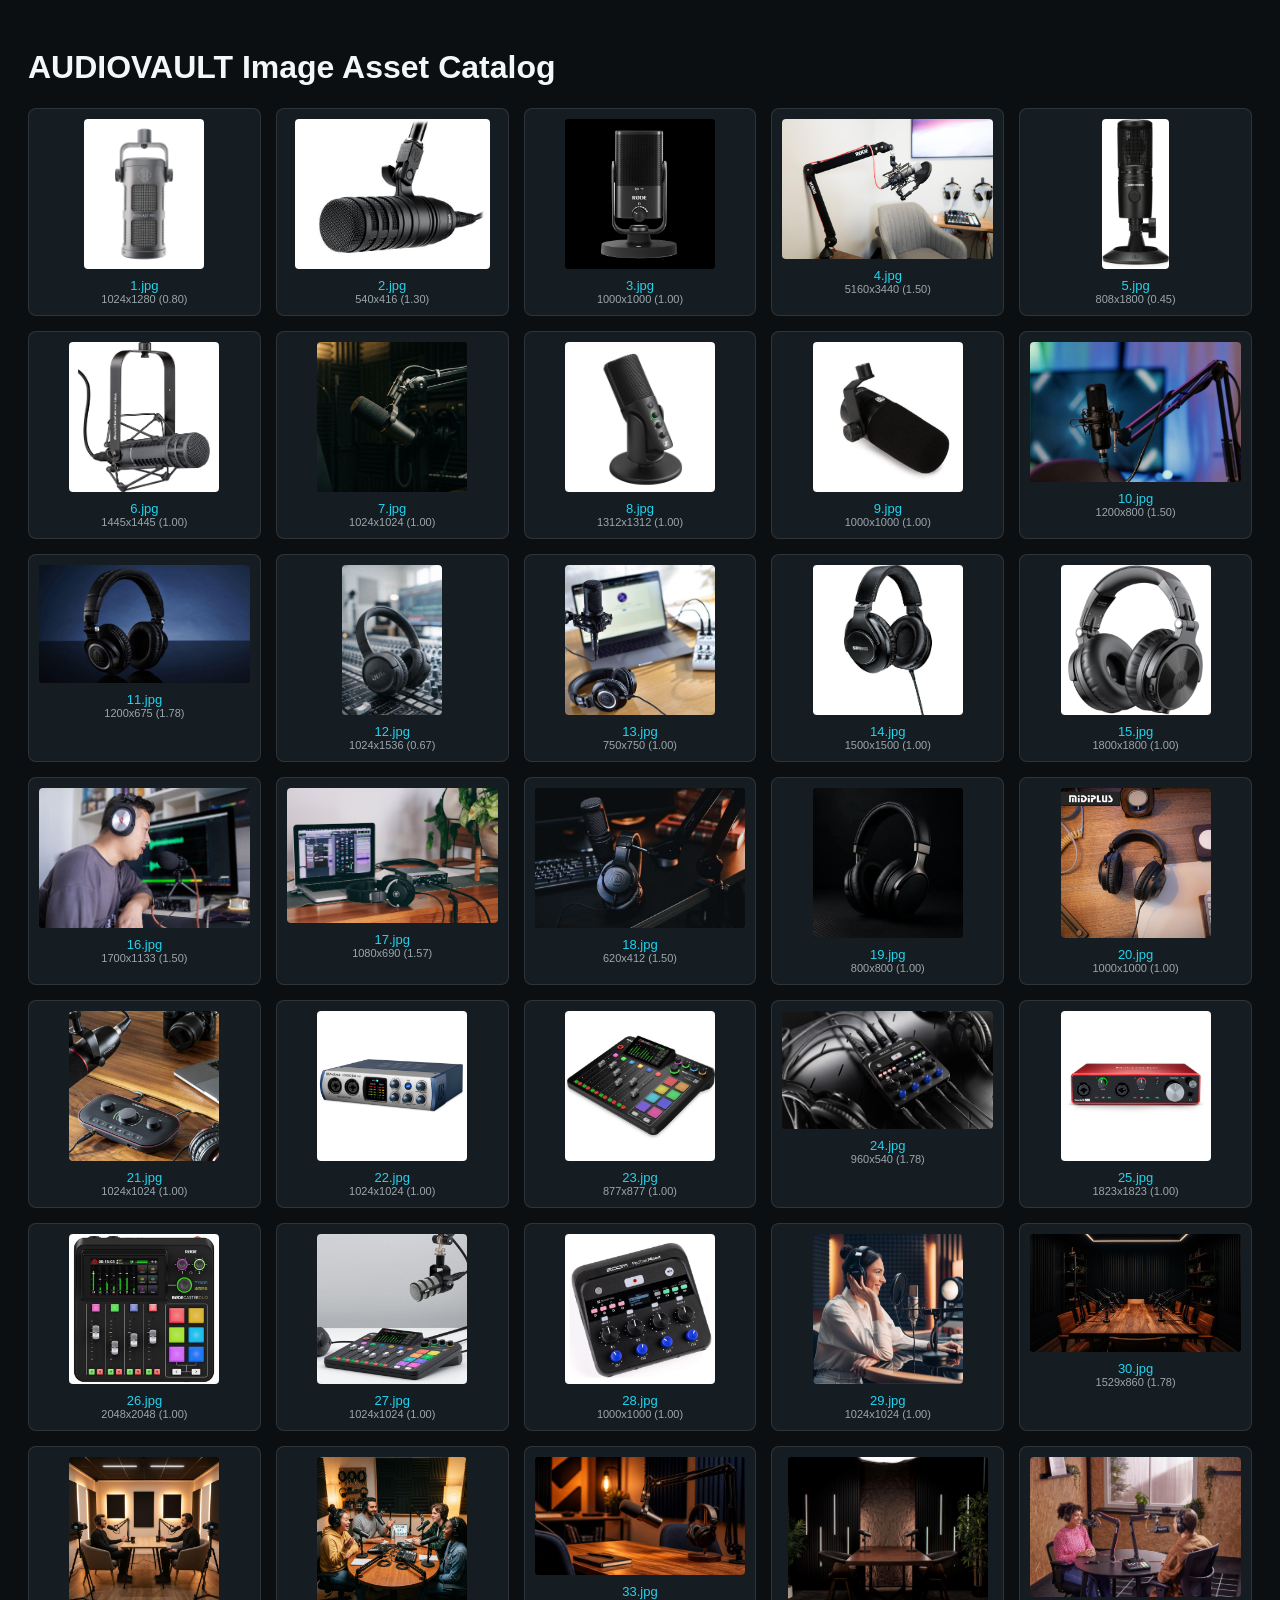
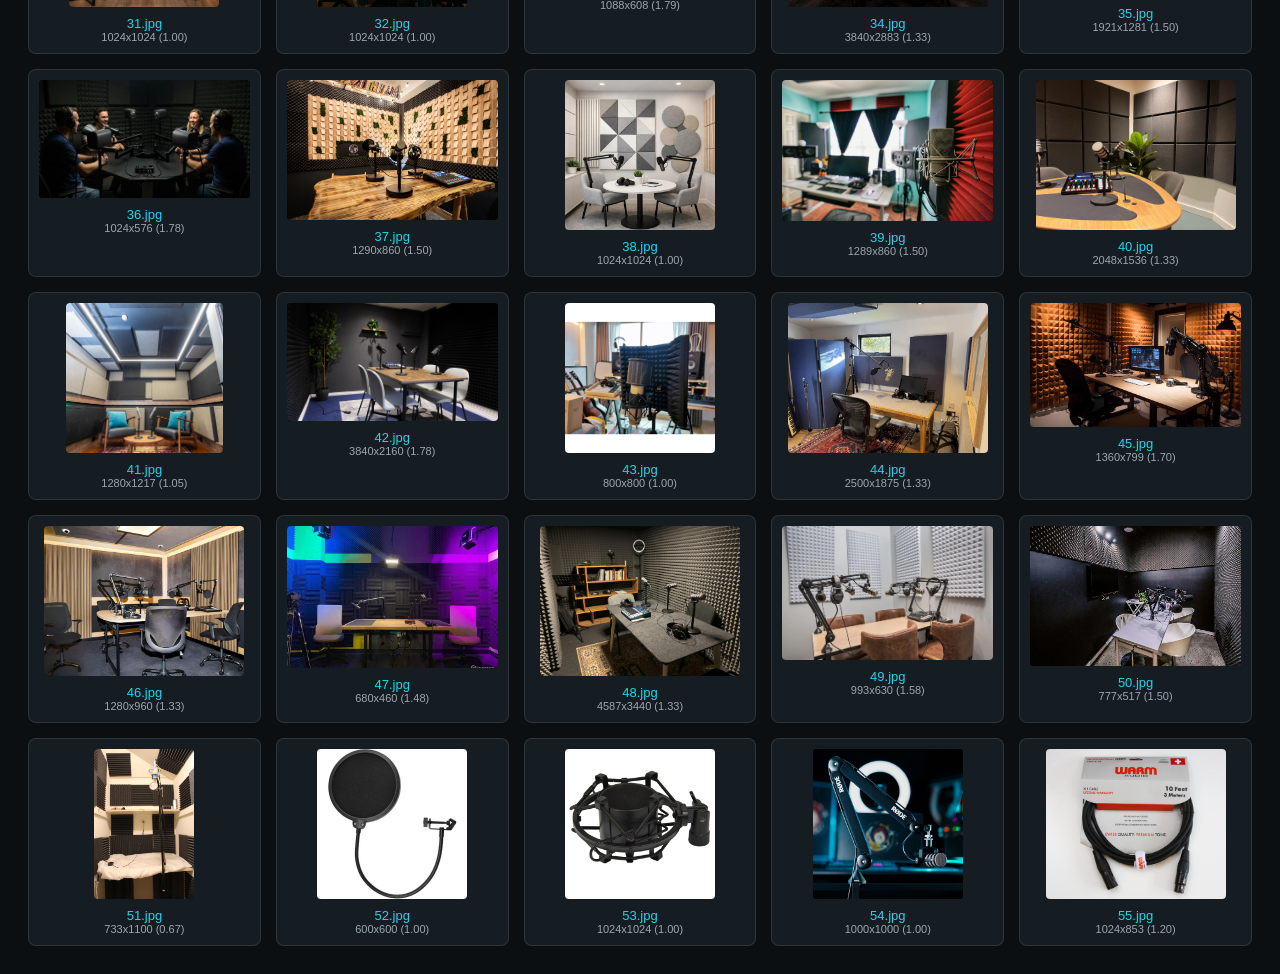
<file: scratch_catalog.html>
<!DOCTYPE html>
<html>
<head>
<style>
body { background: #0B0F12; color: #F4F7F8; font-family: sans-serif; padding: 20px; }
.grid { display: grid; grid-template-columns: repeat(auto-fill, minmax(200px, 1fr)); gap: 15px; }
.card { background: #161D22; border: 1px solid rgba(255,255,255,0.1); padding: 10px; border-radius: 8px; text-align: center; }
.card img { max-width: 100%; max-height: 150px; object-fit: contain; background: #000; border-radius: 4px; }
.card p { margin: 5px 0 0; font-size: 13px; color: #22D3EE; }
.card span { font-size: 11px; color: #9BA7AE; display: block; }
</style>
</head>
<body>
<h1>AUDIOVAULT Image Asset Catalog</h1>
<div class="grid">

        <div class="card">
            <img src="assets/images/1.jpg" alt="1.jpg">
            <p>1.jpg</p>
            <span>1024x1280 (0.80)</span>
        </div>
        
        <div class="card">
            <img src="assets/images/2.jpg" alt="2.jpg">
            <p>2.jpg</p>
            <span>540x416 (1.30)</span>
        </div>
        
        <div class="card">
            <img src="assets/images/3.jpg" alt="3.jpg">
            <p>3.jpg</p>
            <span>1000x1000 (1.00)</span>
        </div>
        
        <div class="card">
            <img src="assets/images/4.jpg" alt="4.jpg">
            <p>4.jpg</p>
            <span>5160x3440 (1.50)</span>
        </div>
        
        <div class="card">
            <img src="assets/images/5.jpg" alt="5.jpg">
            <p>5.jpg</p>
            <span>808x1800 (0.45)</span>
        </div>
        
        <div class="card">
            <img src="assets/images/6.jpg" alt="6.jpg">
            <p>6.jpg</p>
            <span>1445x1445 (1.00)</span>
        </div>
        
        <div class="card">
            <img src="assets/images/7.jpg" alt="7.jpg">
            <p>7.jpg</p>
            <span>1024x1024 (1.00)</span>
        </div>
        
        <div class="card">
            <img src="assets/images/8.jpg" alt="8.jpg">
            <p>8.jpg</p>
            <span>1312x1312 (1.00)</span>
        </div>
        
        <div class="card">
            <img src="assets/images/9.jpg" alt="9.jpg">
            <p>9.jpg</p>
            <span>1000x1000 (1.00)</span>
        </div>
        
        <div class="card">
            <img src="assets/images/10.jpg" alt="10.jpg">
            <p>10.jpg</p>
            <span>1200x800 (1.50)</span>
        </div>
        
        <div class="card">
            <img src="assets/images/11.jpg" alt="11.jpg">
            <p>11.jpg</p>
            <span>1200x675 (1.78)</span>
        </div>
        
        <div class="card">
            <img src="assets/images/12.jpg" alt="12.jpg">
            <p>12.jpg</p>
            <span>1024x1536 (0.67)</span>
        </div>
        
        <div class="card">
            <img src="assets/images/13.jpg" alt="13.jpg">
            <p>13.jpg</p>
            <span>750x750 (1.00)</span>
        </div>
        
        <div class="card">
            <img src="assets/images/14.jpg" alt="14.jpg">
            <p>14.jpg</p>
            <span>1500x1500 (1.00)</span>
        </div>
        
        <div class="card">
            <img src="assets/images/15.jpg" alt="15.jpg">
            <p>15.jpg</p>
            <span>1800x1800 (1.00)</span>
        </div>
        
        <div class="card">
            <img src="assets/images/16.jpg" alt="16.jpg">
            <p>16.jpg</p>
            <span>1700x1133 (1.50)</span>
        </div>
        
        <div class="card">
            <img src="assets/images/17.jpg" alt="17.jpg">
            <p>17.jpg</p>
            <span>1080x690 (1.57)</span>
        </div>
        
        <div class="card">
            <img src="assets/images/18.jpg" alt="18.jpg">
            <p>18.jpg</p>
            <span>620x412 (1.50)</span>
        </div>
        
        <div class="card">
            <img src="assets/images/19.jpg" alt="19.jpg">
            <p>19.jpg</p>
            <span>800x800 (1.00)</span>
        </div>
        
        <div class="card">
            <img src="assets/images/20.jpg" alt="20.jpg">
            <p>20.jpg</p>
            <span>1000x1000 (1.00)</span>
        </div>
        
        <div class="card">
            <img src="assets/images/21.jpg" alt="21.jpg">
            <p>21.jpg</p>
            <span>1024x1024 (1.00)</span>
        </div>
        
        <div class="card">
            <img src="assets/images/22.jpg" alt="22.jpg">
            <p>22.jpg</p>
            <span>1024x1024 (1.00)</span>
        </div>
        
        <div class="card">
            <img src="assets/images/23.jpg" alt="23.jpg">
            <p>23.jpg</p>
            <span>877x877 (1.00)</span>
        </div>
        
        <div class="card">
            <img src="assets/images/24.jpg" alt="24.jpg">
            <p>24.jpg</p>
            <span>960x540 (1.78)</span>
        </div>
        
        <div class="card">
            <img src="assets/images/25.jpg" alt="25.jpg">
            <p>25.jpg</p>
            <span>1823x1823 (1.00)</span>
        </div>
        
        <div class="card">
            <img src="assets/images/26.jpg" alt="26.jpg">
            <p>26.jpg</p>
            <span>2048x2048 (1.00)</span>
        </div>
        
        <div class="card">
            <img src="assets/images/27.jpg" alt="27.jpg">
            <p>27.jpg</p>
            <span>1024x1024 (1.00)</span>
        </div>
        
        <div class="card">
            <img src="assets/images/28.jpg" alt="28.jpg">
            <p>28.jpg</p>
            <span>1000x1000 (1.00)</span>
        </div>
        
        <div class="card">
            <img src="assets/images/29.jpg" alt="29.jpg">
            <p>29.jpg</p>
            <span>1024x1024 (1.00)</span>
        </div>
        
        <div class="card">
            <img src="assets/images/30.jpg" alt="30.jpg">
            <p>30.jpg</p>
            <span>1529x860 (1.78)</span>
        </div>
        
        <div class="card">
            <img src="assets/images/31.jpg" alt="31.jpg">
            <p>31.jpg</p>
            <span>1024x1024 (1.00)</span>
        </div>
        
        <div class="card">
            <img src="assets/images/32.jpg" alt="32.jpg">
            <p>32.jpg</p>
            <span>1024x1024 (1.00)</span>
        </div>
        
        <div class="card">
            <img src="assets/images/33.jpg" alt="33.jpg">
            <p>33.jpg</p>
            <span>1088x608 (1.79)</span>
        </div>
        
        <div class="card">
            <img src="assets/images/34.jpg" alt="34.jpg">
            <p>34.jpg</p>
            <span>3840x2883 (1.33)</span>
        </div>
        
        <div class="card">
            <img src="assets/images/35.jpg" alt="35.jpg">
            <p>35.jpg</p>
            <span>1921x1281 (1.50)</span>
        </div>
        
        <div class="card">
            <img src="assets/images/36.jpg" alt="36.jpg">
            <p>36.jpg</p>
            <span>1024x576 (1.78)</span>
        </div>
        
        <div class="card">
            <img src="assets/images/37.jpg" alt="37.jpg">
            <p>37.jpg</p>
            <span>1290x860 (1.50)</span>
        </div>
        
        <div class="card">
            <img src="assets/images/38.jpg" alt="38.jpg">
            <p>38.jpg</p>
            <span>1024x1024 (1.00)</span>
        </div>
        
        <div class="card">
            <img src="assets/images/39.jpg" alt="39.jpg">
            <p>39.jpg</p>
            <span>1289x860 (1.50)</span>
        </div>
        
        <div class="card">
            <img src="assets/images/40.jpg" alt="40.jpg">
            <p>40.jpg</p>
            <span>2048x1536 (1.33)</span>
        </div>
        
        <div class="card">
            <img src="assets/images/41.jpg" alt="41.jpg">
            <p>41.jpg</p>
            <span>1280x1217 (1.05)</span>
        </div>
        
        <div class="card">
            <img src="assets/images/42.jpg" alt="42.jpg">
            <p>42.jpg</p>
            <span>3840x2160 (1.78)</span>
        </div>
        
        <div class="card">
            <img src="assets/images/43.jpg" alt="43.jpg">
            <p>43.jpg</p>
            <span>800x800 (1.00)</span>
        </div>
        
        <div class="card">
            <img src="assets/images/44.jpg" alt="44.jpg">
            <p>44.jpg</p>
            <span>2500x1875 (1.33)</span>
        </div>
        
        <div class="card">
            <img src="assets/images/45.jpg" alt="45.jpg">
            <p>45.jpg</p>
            <span>1360x799 (1.70)</span>
        </div>
        
        <div class="card">
            <img src="assets/images/46.jpg" alt="46.jpg">
            <p>46.jpg</p>
            <span>1280x960 (1.33)</span>
        </div>
        
        <div class="card">
            <img src="assets/images/47.jpg" alt="47.jpg">
            <p>47.jpg</p>
            <span>680x460 (1.48)</span>
        </div>
        
        <div class="card">
            <img src="assets/images/48.jpg" alt="48.jpg">
            <p>48.jpg</p>
            <span>4587x3440 (1.33)</span>
        </div>
        
        <div class="card">
            <img src="assets/images/49.jpg" alt="49.jpg">
            <p>49.jpg</p>
            <span>993x630 (1.58)</span>
        </div>
        
        <div class="card">
            <img src="assets/images/50.jpg" alt="50.jpg">
            <p>50.jpg</p>
            <span>777x517 (1.50)</span>
        </div>
        
        <div class="card">
            <img src="assets/images/51.jpg" alt="51.jpg">
            <p>51.jpg</p>
            <span>733x1100 (0.67)</span>
        </div>
        
        <div class="card">
            <img src="assets/images/52.jpg" alt="52.jpg">
            <p>52.jpg</p>
            <span>600x600 (1.00)</span>
        </div>
        
        <div class="card">
            <img src="assets/images/53.jpg" alt="53.jpg">
            <p>53.jpg</p>
            <span>1024x1024 (1.00)</span>
        </div>
        
        <div class="card">
            <img src="assets/images/54.jpg" alt="54.jpg">
            <p>54.jpg</p>
            <span>1000x1000 (1.00)</span>
        </div>
        
        <div class="card">
            <img src="assets/images/55.jpg" alt="55.jpg">
            <p>55.jpg</p>
            <span>1024x853 (1.20)</span>
        </div>
        
</div>
</body>
</html>
</file>
